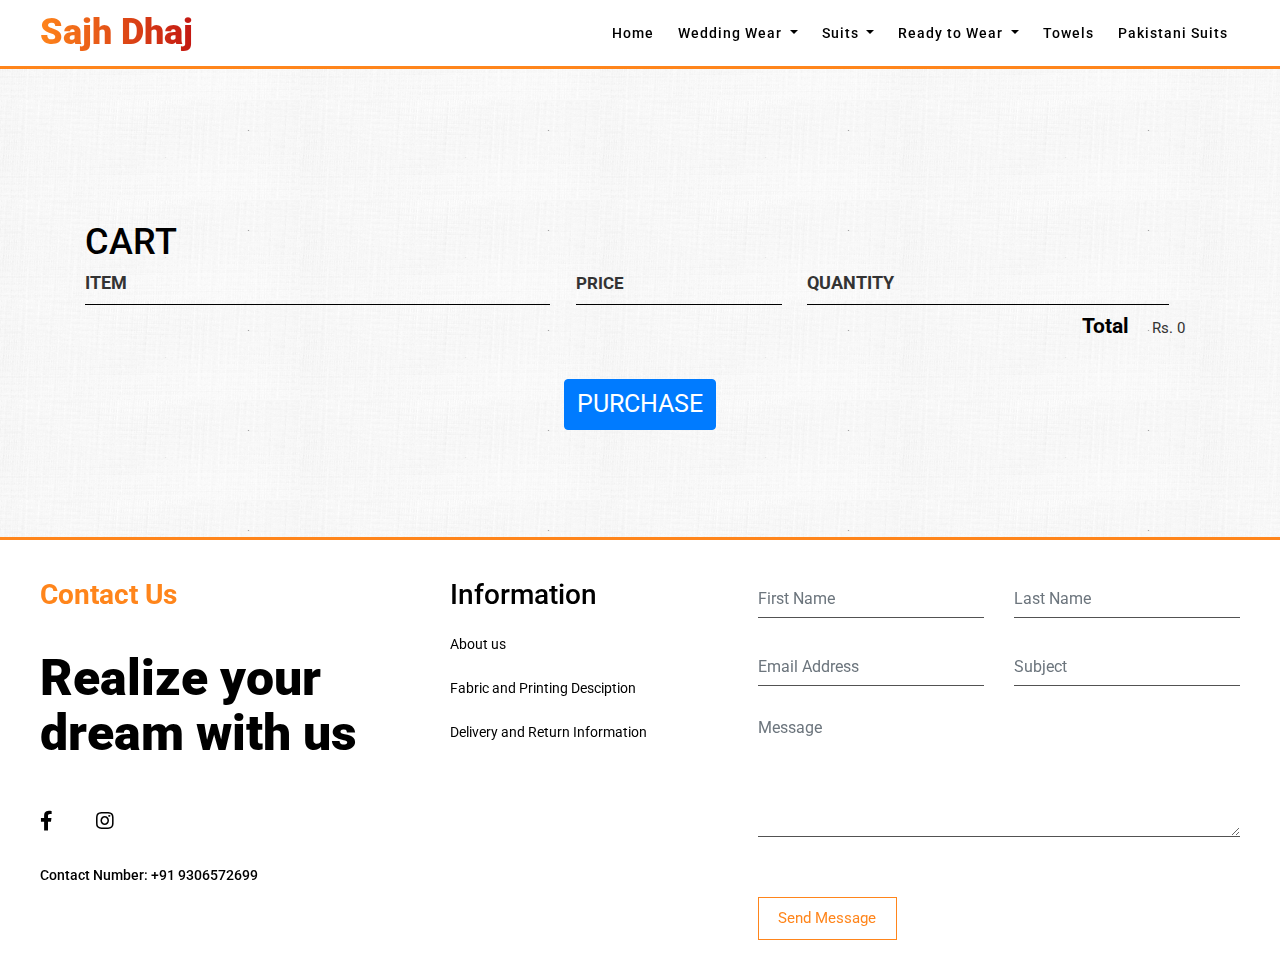
<file: products/cart.html>
<!DOCTYPE html>

<head>
    <meta charset="UTF-8">
    <meta name="viewport" content="width=device-width, initial-scale=1.0">
	<link rel="icon" href="images/favicon.ico">
    <title>Sajh Dhaj</title>

    <!-- Added Font  -->
    <link href="https://fonts.googleapis.com/css?family=Roboto:300,400,400i,500,500i,700,900&display=swap" rel="stylesheet">

    <!-- Added CSS  -->
    <link rel="stylesheet" href="../css/bootstrap.css">
    <link rel="stylesheet" href="../css/font-awesome.css">
    <link rel="stylesheet" href="../css/fakeLoader.css">
    <link rel="stylesheet" href="../css/owl.carousel.css">
    <link rel="stylesheet" href="../css/owl.theme.default.css">
    <link rel="stylesheet" href="../css/magnific-popup.css">
    <link rel="stylesheet" type="text/css" href="../css/aos.css">
    <link rel="stylesheet" type="text/css" href="../css/slick.css">
    <link rel="stylesheet" type="text/css" href="../css/slick-theme.css">
    <link rel="stylesheet" type="text/css" href="../css/floating-wpp.min.css">
    <link rel="stylesheet" href="../css/style.css">
    <link rel="stylesheet" href="./css/cart.css">
    <script src="cart.js" async></script>
    

    
</head>

<body>
    
    <!-- FakeLoader -->
    <!-- <div class="fakeLoader"></div> -->

    <header id="home">

        <!-- Navbar Menu -->
        
        <nav class="navbar navbar-expand-lg navbar-dark fix" data-aos="fade-down">

            <!-- Logo -->
            <a href="#" class="navbar-brand" data-aos="fade-right">
                <h2>Sajh Dhaj</h2>
            </a>


            <button class="navbar-toggler" type="button" data-toggle="collapse" data-target="#navbarTogglerDemo" aria-controls="navbarTogglerDemo" aria-expanded="false" aria-label="Toggle navigation">
                <span class="navbar-toggler-icon"></span>
            </button>

            <div id="navbarTogglerDemo" class="collapse navbar-collapse"  data-aos="fade-left">
                <ul class="navbar-nav ml-auto" data-hover="dropdown" data-animations="fadeInDown fadeInRight fadeInUp fadeInLeft" >
                    <li class="nav-item active">
                        <a href="#" class="nav-link underline-from-center">Home</a>
                    </li>
                    <li class="nav-item dropdown">
                        <a class="nav-link dropdown-toggle underline-from-center" id="navbarDropdownMenuLink" data-toggle="dropdown" aria-haspopup="true" aria-expanded="false">
                          Wedding Wear
                        </a>
                        <div class="dropdown-menu" aria-labelledby="navbarDropdownMenuLink">
                          <a class="dropdown-item" href="#">Lehangas</a>
                          <a class="dropdown-item" href="#">Gowns</a>
                          <a class="dropdown-item" href="#">Sarees</a>
                        </div>
                    </li>
                    <li class="nav-item dropdown">
                        <a class="nav-link dropdown-toggle underline-from-center" id="navbarDropdownMenuLink" data-toggle="dropdown" aria-haspopup="true" aria-expanded="false">
                          Suits
                        </a>
                        <div class="dropdown-menu" aria-labelledby="navbarDropdownMenuLink">
                          <a class="dropdown-item" href="#">Wedding Wear</a>
                          <a class="dropdown-item" href="#">Party Wear</a>
                        </div>
                    </li>
                    <li class="nav-item dropdown">
                        <a class="nav-link dropdown-toggle underline-from-center" id="navbarDropdownMenuLink" data-toggle="dropdown" aria-haspopup="true" aria-expanded="false">
                          Ready to Wear
                        </a>
                        <div class="dropdown-menu" aria-labelledby="navbarDropdownMenuLink">
                          <a class="dropdown-item" href="#">Kurtis</a>
                          <a class="dropdown-item" href="#">Stitched Suits</a>
                        </div>
                    </li>
                    <li class="nav-item active underline-from-center">
                        <a class="nav-link">Towels</a>
                    </li>
                    <li class="nav-item active underline-from-center">
                        <a class="nav-link">Pakistani Suits</a>
                    </li>
                </ul>
            </div>
        </nav>
        <br><br><br><br><br>
    </header>

    <br><br>
    <section class="container content-section">
        <h2 class="section-header">CART</h2>
        <div class="cart-row">
            <span class="cart-item cart-header cart-column">ITEM</span>
            <span class="cart-price cart-header cart-column">PRICE</span>
            <span class="cart-quantity cart-header cart-column">QUANTITY</span>
        </div>
        <div class="cart-items">
        </div>
        <div class="cart-total">
            <strong class="cart-total-title">Total</strong>
            <span class="cart-total-price">Rs. 0</span>
        </div>
        <button class="btn btn-primary btn-purchase" type="button">PURCHASE</button>
    </section>





        <!-- Contact Me -->
        <div id="contact" class="contact">
            <!-- <div class="container"> -->
                <div class="box-content-contact" data-aos="fade-up">
                    <div class="row">
                        <div class="col-md-4 col-sm-12 col-xs-12" data-aos="fade-right">
                            <div class="content-left" >
                                <div class="section-title section-title-left">
                                    <h3>Contact Us</h3>
                                </div>
                                <h2 class="a">Realize  <span class="b">your dream</span> with us</h2>
                                <ul>
                                    <li>
                                        <a href="https://www.facebook.com/gaurav.bhatia.792/" target="_blank"><i class="fab fa-facebook-f"></i></a>
                                    </li>
                                    <li>
                                        <a href="https://www.instagram.com/gaurav_4080/" target="_blank"><i class="fab fa-instagram"></i></a>
                                    </li>
                            
                                </ul>
                                <h6 class="marg-top hover-eff" >Contact Number: +91 9306572699</h6>
                            </div>
                        </div>
                        <div class="col-md-3 col-sm-12 col-xs-12" data-aos="fade-right">
                            <h3 class="underline-from-center">Information</h3>
                            <br>
                            <ul>
                                <li>
                                    <a href="../SajhDhaj/aboutus.html">
                                        <span>About us</span>
                                    </a>
                                </li>
                                <br>
                                <li>
                                    <a href="../SajhDhaj/fabric-and-printing.html">
                                        <span>Fabric and Printing Desciption</span>
                                    </a>
                                    
                                </li>
                                <br>
                                <li>
                                    <a href="../SajhDhaj/deliveryinfo.html">
                                        <span>Delivery and Return Information</span>
                                    </a>
                                </li>
    
                            </ul>
    
                        </div>
                        <div class="col-md-5 col-sm-12 col-xs-12" data-aos="fade-left">
                            <div class="content-right">
                                <form action="contact-form.php" class="contact-form" id="contact-form" method="post">
                                    <div class="row">
                                        <div class="col">
                                            <div id="first-name-field">
                                                <input type="text" placeholder="First Name" class="form-control" name="form-name">
                                            </div>
                                        </div>
                                        <div class="col">
                                            <div id="last-name-field">
                                                <input type="text" placeholder="Last Name" class="form-control" name="form-name">
                                            </div>
                                        </div>
                                    </div>
                                    <div class="row">
                                        <div class="col">
                                            <div id="email-field">
                                                <input type="email" placeholder="Email Address" class="form-control" name="form-email">
                                            </div>
                                        </div>
                                        <div class="col">
                                            <div id="subject-field">
                                                <input type="text" placeholder="Subject" class="form-control" name="form-subject">
                                            </div>
                                        </div>
                                    </div>
                                    <div class="row">
                                        <div class="col">
                                            <div id="message-field">
                                                <textarea cols="30" rows="5" class="form-control" id="form-message" name="form-message" placeholder="Message"></textarea>
                                            </div>
                                        </div>
                                    </div>
                                    <button class="button button-six" type="submit" id="submit" name="submit">Send Message</button>
                                </form>
                            </div>
                        </div>
                    </div>
                </div>
            <!-- </div> -->
        </div>
    
        <!-- WhatsApp Chat -->
        <!-- <div id="WAButton"></div> -->
    
    
        <!-- Footer for Thanks -->
    <!--     <div class="footer segments" data-aos="flip-up">
            <div class="container">
                <div class="box-content">
                    <p>Thank You for Visiting!!</p>
                </div>
            </div>
        </div>
     -->
        <!-- Added Scripts -->
        <script src="../js/jquery.min.js"></script>
        <script src="../js/bootstrap.min.js"></script>
        <script src="../js/bootstrap-hover-dropdown.min.js"></script>
        <script src="../js/fakeLoader.min.js"></script>
        <script src="../js/owl.carousel.min.js"></script>
        <script src="../js/jquery.filterizr.min.js"></script>
        <script src="../js/imagesloaded.pkgd.min.js"></script>
        <script src="../js/jquery.magnific-popup.min.js"></script>
        <script src="../js/aos.js"></script>
        <script src="../js/aos_init.js"></script>
        <script src="../js/contact-form.js"></script>
        <script src="../js/counter.js"></script>
        <script src="../js/slick.min.js"></script>
        <script src="../js/floating-wpp.min.js"></script>
        <script src="../js/main.js"></script>
        
    
    </body>
    
    </html>
</file>
<file: css/fakeLoader.css>
/**********************
 *CSS Animations by:
 *http://codepen.io/vivinantony
***********************/
.spinner1 {
  width: 40px;
  height: 40px;
  position: relative;
}


.double-bounce1, .double-bounce2 {
  width: 100%;
  height: 100%;
  border-radius: 50%;
  background-color: #fff;
  opacity: 0.6;
  position: absolute;
  top: 0;
  left: 0;
  
  -webkit-animation: bounce 2.0s infinite ease-in-out;
  animation: bounce 2.0s infinite ease-in-out;
}

.double-bounce2 {
  -webkit-animation-delay: -1.0s;
  animation-delay: -1.0s;
}

@-webkit-keyframes bounce {
  0%, 100% { -webkit-transform: scale(0.0) }
  50% { -webkit-transform: scale(1.0) }
}

@keyframes bounce {
  0%, 100% { 
    transform: scale(0.0);
    -webkit-transform: scale(0.0);
  } 50% { 
    transform: scale(1.0);
    -webkit-transform: scale(1.0);
  }
}

.spinner2 {
  width: 40px;
  height: 40px;
  position: relative;
}


.container1 > div, .container2 > div, .container3 > div {
  width: 6px;
  height: 6px;
  background-color: #fff;

  border-radius: 100%;
  position: absolute;
  -webkit-animation: bouncedelay 1.2s infinite ease-in-out;
  animation: bouncedelay 1.2s infinite ease-in-out;
  /* Prevent first frame from flickering when animation starts */
  -webkit-animation-fill-mode: both;
  animation-fill-mode: both;
}

.spinner2 .spinner-container {
  position: absolute;
  width: 100%;
  height: 100%;
}

.container2 {
  -webkit-transform: rotateZ(45deg);
  transform: rotateZ(45deg);
}

.container3 {
  -webkit-transform: rotateZ(90deg);
  transform: rotateZ(90deg);
}

.circle1 { top: 0; left: 0; }
.circle2 { top: 0; right: 0; }
.circle3 { right: 0; bottom: 0; }
.circle4 { left: 0; bottom: 0; }

.container2 .circle1 {
  -webkit-animation-delay: -1.1s;
  animation-delay: -1.1s;
}

.container3 .circle1 {
  -webkit-animation-delay: -1.0s;
  animation-delay: -1.0s;
}

.container1 .circle2 {
  -webkit-animation-delay: -0.9s;
  animation-delay: -0.9s;
}

.container2 .circle2 {
  -webkit-animation-delay: -0.8s;
  animation-delay: -0.8s;
}

.container3 .circle2 {
  -webkit-animation-delay: -0.7s;
  animation-delay: -0.7s;
}

.container1 .circle3 {
  -webkit-animation-delay: -0.6s;
  animation-delay: -0.6s;
}

.container2 .circle3 {
  -webkit-animation-delay: -0.5s;
  animation-delay: -0.5s;
}

.container3 .circle3 {
  -webkit-animation-delay: -0.4s;
  animation-delay: -0.4s;
}

.container1 .circle4 {
  -webkit-animation-delay: -0.3s;
  animation-delay: -0.3s;
}

.container2 .circle4 {
  -webkit-animation-delay: -0.2s;
  animation-delay: -0.2s;
}

.container3 .circle4 {
  -webkit-animation-delay: -0.1s;
  animation-delay: -0.1s;
}

@-webkit-keyframes bouncedelay {
  0%, 80%, 100% { -webkit-transform: scale(0.0) }
  40% { -webkit-transform: scale(1.0) }
}

@keyframes bouncedelay {
  0%, 80%, 100% { 
    transform: scale(0.0);
    -webkit-transform: scale(0.0);
  } 40% { 
    transform: scale(1.0);
    -webkit-transform: scale(1.0);
  }
}

.spinner3 {
  width: 40px;
  height: 40px;
  position: relative;  
  -webkit-animation: rotate 2.0s infinite linear;
  animation: rotate 2.0s infinite linear;
}

.dot1, .dot2 {
  width: 60%;
  height: 60%;
  display: inline-block;
  position: absolute;
  top: 0;
  background-color: #fff;
  border-radius: 100%;
  
  -webkit-animation: bounce 2.0s infinite ease-in-out;
  animation: bounce 2.0s infinite ease-in-out;
}

.dot2 {
  top: auto;
  bottom: 0px;
  -webkit-animation-delay: -1.0s;
  animation-delay: -1.0s;
}

@-webkit-keyframes rotate { 100% { -webkit-transform: rotate(360deg) }}
@keyframes rotate { 100% { transform: rotate(360deg); -webkit-transform: rotate(360deg) }}

@-webkit-keyframes bounce {
  0%, 100% { -webkit-transform: scale(0.0) }
  50% { -webkit-transform: scale(1.0) }
}

@keyframes bounce {
  0%, 100% { 
    transform: scale(0.0);
    -webkit-transform: scale(0.0);
  } 50% { 
    transform: scale(1.0);
    -webkit-transform: scale(1.0);
  }
}

.spinner4 {
  width: 30px;
  height: 30px;
  background-color: #fff;
  -webkit-animation: rotateplane 1.2s infinite ease-in-out;
  animation: rotateplane 1.2s infinite ease-in-out;
}

@-webkit-keyframes rotateplane {
  0% { -webkit-transform: perspective(120px) }
  50% { -webkit-transform: perspective(120px) rotateY(180deg) }
  100% { -webkit-transform: perspective(120px) rotateY(180deg)  rotateX(180deg) }
}

@keyframes rotateplane {
  0% { 
    transform: perspective(120px) rotateX(0deg) rotateY(0deg);
    -webkit-transform: perspective(120px) rotateX(0deg) rotateY(0deg) 
  } 50% { 
    transform: perspective(120px) rotateX(-180.1deg) rotateY(0deg);
    -webkit-transform: perspective(120px) rotateX(-180.1deg) rotateY(0deg) 
  } 100% { 
    transform: perspective(120px) rotateX(-180deg) rotateY(-179.9deg);
    -webkit-transform: perspective(120px) rotateX(-180deg) rotateY(-179.9deg);
  }
}

.spinner5 {
  width: 32px;
  height: 32px;
  position: relative;
}

.cube1, .cube2 {
  background-color: #fff;
  width: 10px;
  height: 10px;
  position: absolute;
  top: 0;
  left: 0;
  
  -webkit-animation: cubemove 1.8s infinite ease-in-out;
  animation: cubemove 1.8s infinite ease-in-out;
}

.cube2 {
  -webkit-animation-delay: -0.9s;
  animation-delay: -0.9s;
}

@-webkit-keyframes cubemove {
  25% { -webkit-transform: translateX(42px) rotate(-90deg) scale(0.5) }
  50% { -webkit-transform: translateX(42px) translateY(42px) rotate(-180deg) }
  75% { -webkit-transform: translateX(0px) translateY(42px) rotate(-270deg) scale(0.5) }
  100% { -webkit-transform: rotate(-360deg) }
}

@keyframes cubemove {
  25% { 
    transform: translateX(42px) rotate(-90deg) scale(0.5);
    -webkit-transform: translateX(42px) rotate(-90deg) scale(0.5);
  } 50% { 
    transform: translateX(42px) translateY(42px) rotate(-179deg);
    -webkit-transform: translateX(42px) translateY(42px) rotate(-179deg);
  } 50.1% { 
    transform: translateX(42px) translateY(42px) rotate(-180deg);
    -webkit-transform: translateX(42px) translateY(42px) rotate(-180deg);
  } 75% { 
    transform: translateX(0px) translateY(42px) rotate(-270deg) scale(0.5);
    -webkit-transform: translateX(0px) translateY(42px) rotate(-270deg) scale(0.5);
  } 100% { 
    transform: rotate(-360deg);
    -webkit-transform: rotate(-360deg);
  }
}

.spinner6 {
  width: 50px;
  height: 30px;
  text-align: center;
}

.spinner6 > div {
  background-color: #fff;
  height: 100%;
  width: 6px;
  margin-left:2px;
  display: inline-block;
  
  -webkit-animation: stretchdelay 1.2s infinite ease-in-out;
  animation: stretchdelay 1.2s infinite ease-in-out;
}

.spinner6 .rect2 {
  -webkit-animation-delay: -1.1s;
  animation-delay: -1.1s;
}

.spinner6 .rect3 {
  -webkit-animation-delay: -1.0s;
  animation-delay: -1.0s;
}

.spinner6 .rect4 {
  -webkit-animation-delay: -0.9s;
  animation-delay: -0.9s;
}

.spinner6 .rect5 {
  -webkit-animation-delay: -0.8s;
  animation-delay: -0.8s;
}

@-webkit-keyframes stretchdelay {
  0%, 40%, 100% { -webkit-transform: scaleY(0.4) }  
  20% { -webkit-transform: scaleY(1.0) }
}

@keyframes stretchdelay {
  0%, 40%, 100% { 
    transform: scaleY(0.4);
    -webkit-transform: scaleY(0.4);
  }  20% { 
    transform: scaleY(1.0);
    -webkit-transform: scaleY(1.0);
  }
}
  .spinner7 {
      width: 90px;
      height: 30px;
      text-align: center;
    }

    .spinner7 > div {
      background-color: #fff;
      height: 15px;
      width: 15px;
      margin-left:3px;
      border-radius: 50%;
      display: inline-block;
      
      -webkit-animation: stretchdelay 0.7s infinite ease-in-out;
      animation: stretchdelay 0.7s infinite ease-in-out;
    }

    .spinner7 .circ2 {
      -webkit-animation-delay: -0.6s;
      animation-delay: -0.6s;
    }

    .spinner7 .circ3 {
      -webkit-animation-delay: -0.5s;
      animation-delay: -0.5s;
    }

    .spinner7 .circ4 {
      -webkit-animation-delay: -0.4s;
      animation-delay: -0.4s;
    }

    .spinner7 .circ5 {
      -webkit-animation-delay: -0.3s;
      animation-delay: -0.3s;
    }

    @-webkit-keyframes stretchdelay {
      0%, 40%, 100% { -webkit-transform: translateY(-10px) }  
      20% { -webkit-transform: translateY(-20px) }
    }

    @keyframes stretchdelay {
      0%, 40%, 100% { 
        transform: translateY(-10px);
        -webkit-transform: translateY(-10px);
      } 20% {
        transform: translateY(-20px);
        -webkit-transform: translateY(-20px);
      }
}
</file>
<file: css/style.css>
/* Gaurav's Portfolio CSS */
body {
    font-family: 'Roboto', sans-serif;
    /*background: #fafafa;*/
    /*background: #ffda61;*/
    color: #000000;
    font-size: 14px;
    line-height: 22px;
    background-image: url("../images/1f7Fti2.jpg");
    
    background-size: 300px 100px;
    background-repeat: repeat;
}
/* Hide scrollbar for Chrome, Safari and Opera */
body::-webkit-scrollbar {
  display: none;
}

/* Hide scrollbar for IE and Edge */
body{
  -ms-overflow-style: none;
}

input:focus,
select:focus,
textarea:focus,
button:focus {
    outline: none;
}
h1,
h2,
h3,
h4,
h5,
h6 {
    line-height: 110%;
    margin: 0;
    font-family: 'Roboto', sans-serif;
    font-weight: 500;
    color: #000000;
}

/* Common Classes */
.grad-eff-h2
{
    font-weight: 900;
    background: -webkit-linear-gradient(right, #c31712, #FF851B);
    -webkit-background-clip: text;
    -webkit-text-fill-color: transparent;
    display: inline-block;
}
h1 {
    font-size: 48px;
}

h2 {
    font-size: 36px;
}

h3 {
    font-size: 28px;
}

h4 {
    font-size: 18px;
}

h5 {
    font-size: 16px;
}

h6 {
    font-size: 14px;
}

a {
    color: #000000;
}
a:hover {
    color: #000000;
    text-decoration: none;
}
a:focus {
    outline: 0;
}

ul {
    padding: 0;
    margin: 0;
    list-style-type: none;
}
*{
    transition: all 0.5s ease;
}
.marg-top{
    margin-top: 34px;
}
.line-h-3{
    line-height: 3em;
    text-align: center;
}
.segments {
    padding: 27px 0;
}

.dropdown-menu
{
    background-color: #ffffff;
}
.dropdown-item
{
    color: #777777;
}
.dropdown-item:hover, .dropdown-item:focus {
    color: #000000;
}

#slideshow img
{
    /* height: 150px; */
    width: 100%;
    cursor: -webkit-grab; 
    cursor: grab;
    
}
#slideshow img:active
{
    cursor: -webkit-grabbing; 
    cursor: grabbing;
}


.section-title {
    margin-bottom: 40px;
    text-align: center;
}
.section-title h3 {
    font-weight: 700;
    color: #FF851B;
}
.section-title.section-title-left {
    text-align: left;
}

.title-resume {
    text-align: left;
}
.title-resume h3 {
    color: #FF851B;
    font-size: 22px;
    font-weight: 300;
    display: inline-block;
    margin-bottom: 20px;
    letter-spacing: 1px;
    text-transform: uppercase;
}
.title-resume h2 {
    font-size: 50px;
    font-weight: 900;
}
.title-resume h2 span {
    color: #FF851B;
}

.box-content {
    /*background: #ffda61;*/
    padding: 40px;
    border-radius: 17px;

}

/*Button Default*/
.button {
    position: relative;
    color: #ff851b;
    width: 139px;
    height: 43px;
    transition: all 0.3s;
    text-align: center;
    display: inline-block;
    font-size: 1.1em;
    background-color: transparent;
    border: none;
    margin-top: 26px;
    cursor: pointer;

}
.button span
{
    transition: all 0.3s;
    transform: scale(1, 1);
}

.button::before, .button::after {
  content: '';
  position: absolute;
  transition: all 0.3s;
  bottom: 0;
  left: 0;
  width: 100%;
  height: 100%;
  z-index: 1;
}

.button-six::before {
  opacity: 0;
  background: rgba(255, 255, 255, 0.2);
  transform: scale(1.3, 1.3);
}

.button-six:hover::before {
  opacity: 1;
  transform: scale(1, 1);
}

.button-six::after {
  transition: all 0.3s;
  border: 1px solid #ff851b;
}

.button-six:hover::after {
  transform: scale(0, 0);
  opacity: 0;
}


/*Navigation Menu*/
.navbar {
    /*margin: 27px 0;*/
    background: #fff;
    color: #000000;
    padding: 8px 40px;
    /*border-radius: 17px;*/
    transition: all .5s ease;
    border-bottom: 3px solid #FF851B;
    z-index: 3;

}
.navbar .navbar-brand h2 {
    font-weight: 900;
    background: -webkit-linear-gradient(right, #c31712, #FF851B);
    -webkit-background-clip: text;
    -webkit-text-fill-color: transparent;
}

.navbar .navbar-nav .nav-item .nav-link {
    color: #000000;
    font-weight: 500;
    letter-spacing: 1px;
    padding-left: 12px;
    padding-right: 12px;
    transition: all .4s ease;
}
/*.navbar.fix {
    position: fixed;
    border-radius: 0px;
    top: 0;
    left: 0;
    right: 0;
    z-index: 999;
    background: #fff;
    margin-top: 0;
    box-shadow: 0px 5px 10px 3px rgba(0, 0, 0, 0.2);
    transition: all .5s ease;
}*/
.nav-link:hover {
  opacity: 1;
  text-shadow: 0px 0px 6px rgba(0, 0, 0, 0.3);
}

.nav-link:active{
    color: #faab3c;
}
.dropdown:hover>.dropdown-menu {
    display: block;
}
.underline-from-center {
    -webkit-transform: translateZ(0);
    transform: translateZ(0);
    -webkit-backface-visibility: hidden;
    backface-visibility: hidden;
    -moz-osx-font-smoothing: grayscale;
    position: relative;
    overflow: hidden;
}
.underline-from-center:before {
      content: "";
      position: absolute;
      z-index: -1;
      left: 50%;
      right: 50%;
      bottom: 0;
      background: #ff851b;
      height: 2px;
      -webkit-transition-property: left right;
      transition-property: left right;
      -webkit-transition-duration: 0.2s;
      transition-duration: 0.2s;
      -webkit-transition-timing-function: ease-out;
      transition-timing-function: ease-out;
    }
.underline-from-center:hover:before {
      left: 0;
      right: 0;
    }


/*My INTRO*/
.home-intro .intro-content {
    position: relative;
}
.home-intro .intro-content .intro-caption {
    position: absolute;
    top: 50%;
    transform: translateY(-50%);
}
.home-intro .intro-content .intro-caption span {
    font-size: 26px;
    font-weight: 300;
    display: inline-block;
    margin-bottom: 30px;
    letter-spacing: 1px;
    text-transform: uppercase;
}
.home-intro .intro-content .intro-caption h2 {
    font-size: 70px;
    font-weight: 900;
    background: -webkit-linear-gradient(right, #c31712, #FF851B);
    -webkit-background-clip: text;
    -webkit-text-fill-color: transparent;
    line-height: 87px;
}
.home-intro .intro-content .intro-image {
    filter: drop-shadow(-3px 17px 8px rgba(0, 0, 0, 0.3));
}
.home-intro .intro-content .intro-image img {
    width: 100%;
    transition: 0.5s;
}
.home-intro .intro-content .intro-image img:hover {
    opacity: 0.7;
}


/*About ME*/
.about .box-content {
    padding: 0;
}
.about .box-content p {
    margin: 0;
}
.about .content-left {
    padding: 40px;
}
.about .content-left .content h2 {
    font-size: 50px;
    font-weight: 900;
    margin-bottom: 30px;
}
.about .content-right {
    background: url(../images/about.jpg);
    background-size: cover;
    background-position: 50% 100%;
    height: 100%;
    border-radius: 0 17px 17px 0;
}
.a:hover .b{
    color: #FF851B;
}
/*Milestones*/

.milestones h5
{
    text-align: center;
}

.milestones p
{
    font-size: 4em;
    text-align: center;
    margin-bottom: 44px;
}
.milestones p:hover
{
    color: #FF851B;
}
.milestones .indi
{
    padding:1em;
}

/*Resume Design*/
.resume .timeline {
    position: relative;
    list-style-type: none;
}
.resume .timeline::before {
    content: '';
    display: inline-block;
    position: absolute;
    left: 0;
    width: 2px;
    height: 100%;
    z-index: 400;
    background: #000000;
}
.resume .timeline ul {
    list-style-type: none;
}
.resume .timeline ul li {
    margin-bottom: 20px;
}
.resume .timeline > li {
    margin-bottom: 30px;
    padding-left: 30px;
}
.resume .timeline > li:last-child {
    margin-bottom: 0;
}
.resume .timeline > li::before {
    content: '';
    background: #000000;
    display: inline-block;
    position: absolute;
    border-radius: 50%;
    left: -7px;
    width: 16px;
    height: 16px;
    z-index: 400;
}
.resume .timeline > li h4 {
    font-weight: 700;
    margin-bottom: 15px;
    font-size: 22px;
}
.resume .timeline h4:hover
{
    color:#FF851B;
}
.resume .my-skill .content-right .card {
    background: transparent;
    border: 0;
}
.resume .my-skill .content-right .card .card-header {
    background: transparent;
    border: 0;
    padding: 0;
}
.resume .my-skill .content-right .card .card-header h2 .btn {
    padding: 0;
    font-size: 22px;
    font-weight: 700;
    color: #000000;
}
.resume .my-skill .content-right .card .card-header h2 .btn:hover {
    text-decoration: none;
}
.resume .my-skill .content-right .card .card-header h2 .btn:focus {
    text-decoration: none;
}
.resume .my-skill .content-right .card .card-header h2 .btn i {
    color: #000000;
    margin-right: 15px;
    font-size: 16px;
    position: relative;
    top: -2px;
}
.resume .my-skill .content-right .card .card-body {
    padding-left: 32px;
}
.resume .my-skill .content-right .card .card-body ul li {
    margin-bottom: 20px;
}
.resume .my-skill .content-right .card .card-body ul li:last-child {
    margin-bottom: 0;
}
.resume .my-skill .content-right .skill-title span {
    font-size: 18px;
    margin-bottom: 10px;
    display: inline-block;
}
.resume .my-skill .content-right .progress {
    height: 8px;
    border-radius: 0;
    background: #414141;
}
.resume .my-skill .content-right .progress .progress-bar {
    background: #c31712;
    background: -moz-linear-gradient(left, #c31712 0%, #FF851B 100%);
    background: -webkit-linear-gradient(left, #c31712 0%, #FF851B 100%);
    background: linear-gradient(to right, #c31712 0%, #FF851B 100%);
}
.resume .owl-theme .owl-dots .owl-dot span {
    margin: 5px 10px;
    background: #515151;
}
.resume .owl-theme .owl-dots .owl-dot.active span {
    background: #FF851B;
}
.resume .owl-theme .owl-nav.disabled + .owl-dots {
    margin-top: 50px;
}

/*Portfolio CSS*/

.portfolio .row .col-md-4 {
    padding: 15px;
}
.portfolio .portfolio-filter-menu {
    margin-bottom: 30px;
    text-align: center;
}
.portfolio .portfolio-filter-menu ul li {
    display: inline-block;
    margin: 0 15px;
    cursor: pointer;
    font-size: 15px;
    font-weight: 500;
    color: #000000;
    letter-spacing: 1px;
    transition: .4s ease-in-out;
}
.portfolio .portfolio-filter-menu ul li span {
    z-index: 99;
    position: relative;
    transition: all 0.3s ease 0s;
}
.portfolio .portfolio-filter-menu ul li span::after {
    content: "";
    height: 0;
    left: 0;
    bottom: -2px;
    width: 100%;
    position: absolute;
    transition: all 0.3s ease 0s;
    -webkit-transition: all 0.3s ease 0s;
    z-index: -1000;
}
.portfolio .portfolio-filter-menu ul li span:hover {
    color: #FF851B;
    transition: all 0.3s ease 0s;
}
.portfolio .portfolio-filter-menu ul li span:hover::after {
    height: 10px;
    /*background: #525252;*/
    transition: all 0.3s ease 0s;
    border-bottom: 1px solid #FF851B;
}
.portfolio .portfolio-filter-menu ul li.active {
    color: #FF851B;
    border-bottom: 1px solid #FF851B;
}
.portfolio .content-image {
    position: relative;
}
.portfolio .content-image:hover .image-overlay {
    opacity: 1;
}
.portfolio .content-image:hover .portfolio-caption .title::after {
    content: '';
    position: absolute;
    top: 0;
    right: 0;
    width: 100%;
    height: 100%;
    background: #FF851B;
    background: -moz-linear-gradient(-45deg, #FF851B 0%, #c31712 100%);
    background: -webkit-linear-gradient(-45deg, #FF851B 0%, #c31712 100%);
    background: linear-gradient(135deg, #FF851B 0%, #c31712 100%);
    animation: titles 600ms cubic-bezier(0.45, 0.81, 0.83, 0.18) forwards;
    transform: translateY(101%);
    animation-delay: .1s;
}
.portfolio .content-image:hover .portfolio-caption .title h4 {
    opacity: 1;
    color: #fff;
}
.portfolio .content-image:hover .portfolio-caption .subtitle::after {
    content: '';
    position: absolute;
    top: 0;
    right: 0;
    width: 100%;
    height: 100%;
    background: #FF851B;
    background: -moz-linear-gradient(-45deg, #FF851B 0%, #c31712 100%);
    background: -webkit-linear-gradient(-45deg, #FF851B 0%, #c31712 100%);
    background: linear-gradient(135deg, #FF851B 0%, #c31712 100%);
    animation: titles 500ms cubic-bezier(0.45, 0.81, 0.83, 0.18) forwards;
    transform: translateY(101%);
    animation-delay: .5s;
}
.portfolio .content-image:hover .portfolio-caption .subtitle span {
    opacity: 1;
}
.portfolio .content-image img {
    /*border: 2px solid;*/
    width: 100%;
    border-radius: 15px;
    /*margin-bottom: 6px;*/
}
.portfolio .content-image .portfolio-caption {
    position: absolute;
    left: 30px;
    bottom: 3.5%;
    right: 30px;
}
.portfolio .content-image .portfolio-caption .title {
    overflow: hidden;
    position: relative;
    overflow: hidden;
    display: inline-block;
    transition-duration: .4s;
    transition-delay: .4s;
}
.portfolio .content-image .portfolio-caption .title h4 {
    font-size: 20px;
    font-weight: 700;
    transition-duration: .1s;
    transition-delay: 750ms;
    opacity: 0;
    line-height: 24px;
}
.portfolio .content-image .portfolio-caption .subtitle {
    overflow: hidden;
    position: relative;
    overflow: hidden;
    display: inline-block;
    transition-duration: .4s;
    transition-delay: .4s;
}
.portfolio .content-image .portfolio-caption .subtitle span {
    transition-duration: .1s;
    transition-delay: 700ms;
    opacity: 0;
}
.portfolio .content-image .image-overlay {
    background: linear-gradient(rgba(0, 0, 0, 0.6), rgba(0, 0, 0, 0.6));
    position: absolute;
    width: 100%;
    height: 16%;
    left: 0;
    right: 0;
    bottom: 0;
    /*border-radius: 15px;*/
    opacity: 0;
    transition: all .5s ease;
}






@keyframes titles {
    0% {
        transform: translateY(100%);
    }
    100% {
        transform: translateY(-101%);
    }
}
@keyframes subtitles {
    0% {
        transform: translateY(100%);
    }
    100% {
        transform: translateY(-101%);
    }
}

/*Contact ME*/
.contact .content-left h2 {
    font-size: 50px;
    font-weight: 900;
    margin-bottom: 50px;
}
.contact .content-left ul li {
    display: inline-block;
    margin-right: 40px;
}
.contact .content-left ul li a i {
    font-size: 20px;
    transition: all .2s ease;
}
.contact .content-left ul li:hover a i {
    color: #FF851B;
}
.hover-eff
{
    transition: all 0.5s ease;
}
.hover-eff:hover
{
    color: #FF851B;
    transition: all 0.5s ease;
}
.contact .content-left ul li:last-child {
    margin-right: 0;
}
.contact .content-right .row {
    margin-bottom: 30px;
}
.contact .content-right .row:last-child {
    margin-bottom: 0;
}
.contact .content-right .row .form-control {
    border: 0;
    border-bottom: 1px solid #525252;
    border-radius: 0;
    background: transparent;
    padding: 0;
    color: #000000;
}
.contact .content-right .row .form-control:hover {
    border-color: #FF851B;
}
.contact .content-right .row .form-control:focus {
    outline: 0;
    box-shadow: none;
    border-color: #FF851B;
}
.contact .content-right .button {
    margin-top: 30px;
}
.contact {
    padding: 27px 0px 0px 0px;
}
.box-content-contact{
    background: #ffffff;
    padding: 40px;
    border-top: 3px solid #FF851B;
}

/*footer*/
.footer {
    text-align: center;
    margin-bottom: 5em;
}
.footer p {
    margin-bottom: 0;
}

/*Percentage Classes*/
.ninety-eight{
    width: 98%;
}
.ninety{
    width: 90%;
}
.ninety-five{
    width: 95%;
}
.eighty-five{
    width: 85%;
}
.seventy{
    width: 70%;
}
.sixty{
    width: 60%;
}

/*responsive*/
@media (max-width: 768px) {
    .box-content {
        padding: 30px;
    }

    .section-title {
        margin-bottom: 30px;
    }
    .section-title h3 {
        font-size: 22px;
    }

    .button {
        margin-top: 30px;
    }

    .navbar {
        padding: 8px 30px;
    }
    .navbar.navbar-dark .navbar-toggler {
        border: 0;
        background: #ff851b;
    }
    .navbar.navbar-dark .navbar-toggler:focus {
        outline: 0;
    }
    .navbar .navbar-nav .nav-item .nav-link {
        padding-left: 0;
    }

    .home-intro .intro-content .intro-caption span {
        display: inline-block;
        margin-bottom: 20px;
        font-size: 22px;
    }
    .home-intro .intro-content .intro-caption h2 {
        font-size: 40px;
        line-height: 60px;
    }

    .about .content-left .content h2 {
        font-size: 40px;
    }
    .milestones .indi{
        padding:3em;
    }

    .resume .content-left .title-resume h2 {
        font-size: 40px;
    }

    .portfolio .content-image .portfolio-caption {
        position: absolute;
        left: 10px;
        bottom: 10px;
        right: 10px;
        text-align: center;
    }

    .blog .content .blog-title h4 {
        font-size: 22px;
    }

    .contact .content-left h2 {
        font-size: 40px;
    }
    .contact .content-right .button {
        margin-top: 0;
    }

/*    #WAButton{
        right: 92px !important;
    }
*/
}
@media (max-width: 640px) {
    .home-intro .intro-content .intro-caption {
        display: contents;
    }
    .home-intro .intro-content .intro-image {
        display: none;
    }

    .about .content-right {
        display: none;
    }
    .milestones .indi{
        padding:3em;
    }

    .resume .timeline::before {
        position: absolute;
        left: 7px;
    }
    .resume .timeline li::before {
        position: absolute;
        left: 0;
    }
    .resume .content-left {
        margin-bottom: 30px;
    }

    .portfolio .content-image .portfolio-caption {
        display: inline-table;
        margin: 0 auto;
    }
    .portfolio .content-image .portfolio-caption .title {
        display: block;
        margin-bottom: 10px;
    }

    .blog .content {
        margin-bottom: 30px;
    }
    .blog .content.no-mb {
        margin-bottom: 0;
    }

    .contact .content-left {
        margin-bottom: 30px;
    }
    .contact .content-left h2 {
        margin-bottom: 40px;
    }
}
@media (max-width: 630px) {
    .home-intro .intro-content .row {
        text-align: center;
    }
    .home-intro .intro-content .row .intro-caption h2 {
        font-size: 32px;
    }

    .about .content-left {
        text-align: center;
    }
    .about .content-left .section-title-left {
        text-align: center;
    }
    .about .content-left .content h2 {
        font-size: 32px;
    }

    .resume .content-left .title-resume h2 {
        font-size: 32px;
    }

    .contact .content-left h2 {
        font-size: 32px;
    }
}

/* Common Classes */
</file>
<file: products/css/cart.css>
.cart-header {
    font-weight: bold;
    font-size: 1.25em;
    color: #333;
}

.cart-column {
    display: flex;
    align-items: center;
    border-bottom: 1px solid black;
    margin-right: 1.5em;
    padding-bottom: 10px;
    margin-top: 10px;
}

.cart-row {
    display: flex;
}

.cart-item {
    width: 45%;
}

.cart-price {
    width: 20%;
    font-size: 1.2em;
    color: #333;
}

.cart-quantity {
    width: 35%;
}

.cart-item-title {
    color: #333;
    margin-left: .5em;
    font-size: 1.2em;
}

.cart-item-image {
    width: 75px;
    height: auto;
    border-radius: 10px;
}
.cart-quantity-input {
    height: 34px;
    width: 50px;
    border-radius: 5px;
    border: 1px solid #56CCF2;
    background-color: #eee;
    color: #333;
    padding: 0;
    text-align: center;
    font-size: 1.2em;
    margin-right: 25px;
}

.cart-row:last-child {
    border-bottom: 1px solid black;
}

.cart-row:last-child .cart-column {
    border: none;
}

.cart-total {
    text-align: end;
    margin-top: 10px;
    margin-right: 10px;
}

.cart-total-title {
    font-weight: bold;
    font-size: 1.5em;
    color: black;
    margin-right: 20px;
}

.cart-total-price {
    color: #333;
    font-size: 1.1em;
}

.btn-purchase {
    display: block;
    margin: 40px auto 80px auto;
    font-size: 1.75em;
}
</file>
<file: css/floating-wpp.min.css>
.floating-wpp{position:fixed;bottom:15px;left:15px;font-size:14px;transition:bottom .2s}.floating-wpp .floating-wpp-button{position:relative;border-radius:50%;box-shadow:1px 1px 4px rgba(60,60,60,.4);transition:box-shadow .2s;cursor:pointer;overflow:hidden}.floating-wpp .floating-wpp-button img,.floating-wpp .floating-wpp-button svg{position:absolute;width:100%;height:auto;object-fit:cover;top:50%;left:50%;transform:translate3d(-50%,-50%,0)}.floating-wpp:hover{bottom:17px}.floating-wpp:hover .floating-wpp-button{box-shadow:1px 2px 8px rgba(60,60,60,.4)}.floating-wpp .floating-wpp-popup{border-radius:6px;background-color:#E5DDD5;position:absolute;overflow:hidden;padding:0;box-shadow:1px 2px 8px rgba(60,60,60,.25);width:0;height:0;bottom:0;opacity:0;transition:bottom .1s ease-out,opacity .2s ease-out;transform-origin:bottom}.floating-wpp .floating-wpp-popup.active{padding:0 12px 12px;width:260px;height:auto;bottom:82px;opacity:1}.floating-wpp .floating-wpp-popup .floating-wpp-message{background-color:#fff;padding:8px;border-radius:0 5px 5px;box-shadow:1px 1px 1px rgba(0,0,0,.15);opacity:0;transition:opacity .2s}.floating-wpp .floating-wpp-popup.active .floating-wpp-message{opacity:1;transition-delay:.2s}.floating-wpp .floating-wpp-popup .floating-wpp-head{text-align:right;color:#fff;margin:0 -15px 10px;padding:6px 12px;display:flex;justify-content:space-between;cursor:pointer}.floating-wpp .floating-wpp-input-message{background-color:#fff;margin:10px -15px -15px;padding:0 15px;display:flex;align-items:center}.floating-wpp .floating-wpp-input-message textarea{border:1px solid #ccc;border-radius:4px;box-shadow:none;padding:8px;margin:10px 0;width:100%;max-width:100%;font-family:inherit;font-size:inherit;resize:none}.floating-wpp .floating-wpp-btn-send{margin-left:12px;font-size:0;cursor:pointer}
</file>
